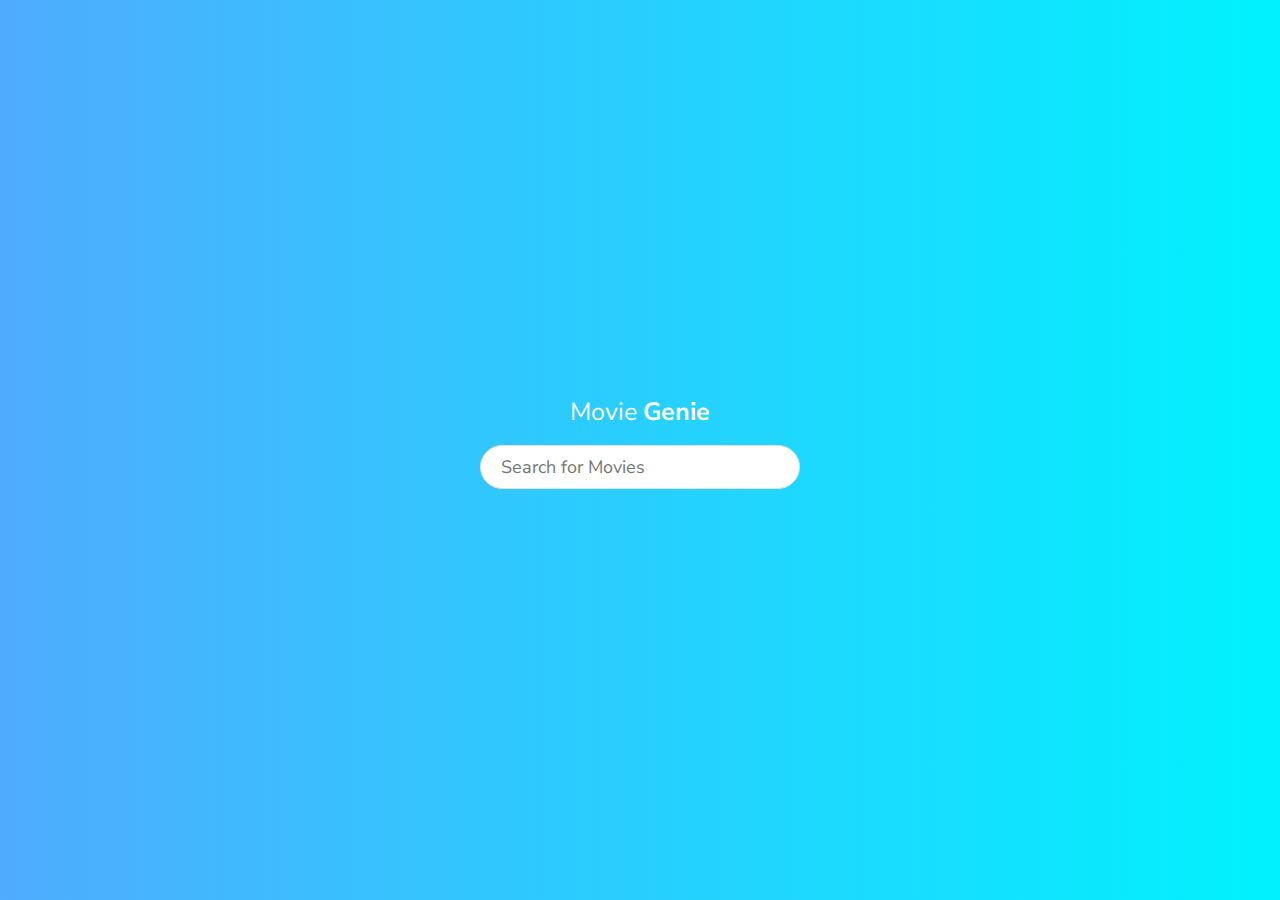
<file: index.html>
<html>
    <head>
        <title>MovieGenie</title>
        <link href="https://fonts.googleapis.com/css?family=Nunito+Sans:300,800&display=swap" rel="stylesheet">
        <link href="index.css" rel="stylesheet" >
        <meta name="viewport" content="width=device-width, initial-scale=1.0">
    </head>
    <body >
        <div class="container">
                <div class="title">Movie <b>Genie</b></div>
                <div class='search-container'>
                    <form action="searchResult.html" method="GET" >
                        <input class="search-box" name='search' type="text" placeholder="Search for Movies"/>
                    </form>
                </div>
        </div>
    </body>
</html>
</file>
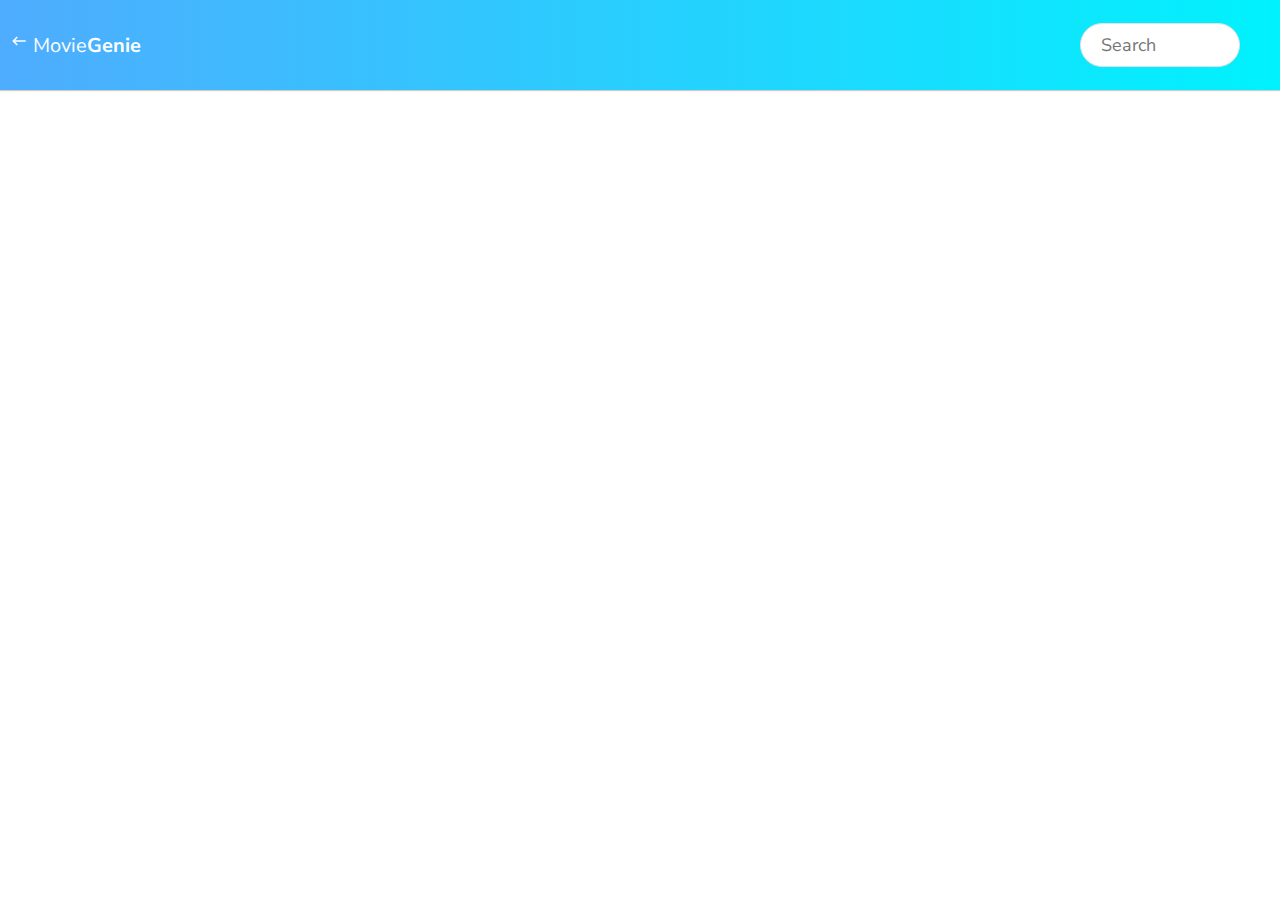
<file: movie.html>
<html>
    <head>
        <title>MovieGenie</title>
        <meta name="viewport" content="width=device-width, initial-scale=1.0">
        <link rel="stylesheet" href="title.css"/>
        <link rel="stylesheet" href="header.css"/>
        <link href="https://fonts.googleapis.com/css?family=Nunito+Sans:300,800&display=swap" rel="stylesheet">
    </head>
    <body>
        <header class="header-fixed">
                <div class="header-title">
                 <div class="back">
                    <a onclick="history.back()">
                        <img src="back.png"/>
                    </a> 
                </div>
                    <a href="index.html">
                    <div class="title">Movie <b>Genie</b></div>
                    </a>
                </div>
                <form action="searchResult.html" method="GET" >
                <input class="search-box" name='search' id ="search" type="text" placeholder="Search"/>
                </form>
        </header>
        <div class="movie-container">
        </div>
        <script src="searchResult.js" ></script>
        <script src="title.js" ></script>
    </body>
</html>
</file>
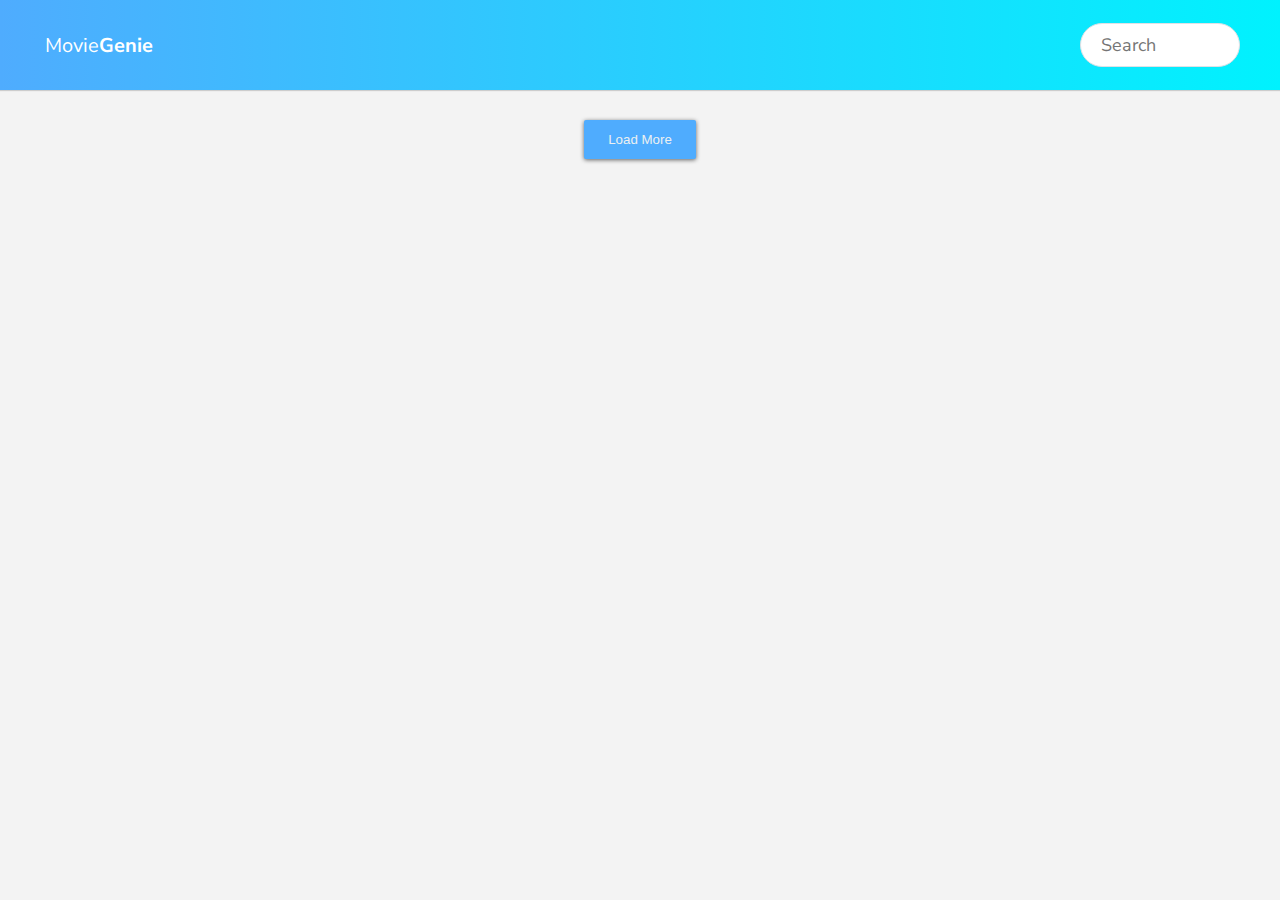
<file: searchResult.html>
<html>
    <head>
        <title>Search Results</title>
        <meta name="viewport" content="width=device-width, initial-scale=1.0">
        <link href="searchResult.css" rel="stylesheet" >
        <link href="header.css" rel="stylesheet" >
        <link href="https://fonts.googleapis.com/css?family=Nunito+Sans:300,800&display=swap" rel="stylesheet">
    </head>
    <body>
        <header class="header-fixed">
            <div class="header-title">
                <a href="index.html">
                    <div class="title">Movie <b>Genie</b></div>
                </a>
            </div>
            <form action="" method="GET" >
                <input class="search-box" name='search' id="search" type="text" placeholder="Search"/>
            </form>
        </header>
        <div class="results-container">
        </div>
        <div class="loadMore">
            <button class="btn" type="button" onclick="loadMore()"><span>Load More</span></button>
        </div>
        <script src="searchResult.js"> </script>
    </body>
</html>
</file>
<file: index.css>
.title{
    font-family: 'Nunito Sans', sans-serif;
    font-size: 25px;
    color: white;
    margin-left: auto;
    margin-right: auto;
    width: 100%;
    text-align: center;
    margin-bottom: 5%;
}
.title b{
    margin-left: 0px;
}

.search-box{
    border-radius: 24px;
    height: 44px;
    width: auto;
    margin: 0 auto;
    box-shadow: none;
    border: 1px solid #dfe1e5;
    display: flex;
    font-family: 'Nunito Sans', sans-serif;
    font-size: 18px;
    padding-left: 20px;
    min-width: 320px;

}
input:focus{
    outline: none;
}
body{
    background-image: linear-gradient(to right, #4facfe 0%, #00f2fe 100%);
    display: flex;
    align-items: center;
    justify-content: center;
}
</file>
<file: title.css>
body{
    font-family: 'Nunito Sans';
    margin:0;
}
.movie-container{
    padding:20px;
}
.movie-title{
    font-family: 'Nunito Sans';
    font-size: 35px;
}
.movie-details span{
    padding-right: 7px;
}
.movie-plot{
    width: 70%;
    padding:20px 0 10px 0 ;
}
.table-value {
    color:#79b8f3;
    padding-left: 15px 
}
.movie-poster img{
    height: 310px;
    position: absolute;
    z-index: 2;
    right:0;
    top:20%;
    max-height: 310px;
    padding-right:30px;
}

.header-title{
    display: flex;
}

@media (max-width:414px){
    .movie-container{
        padding:10px;
    }
    .movie-title{
        font-family: 'Nunito Sans';
        font-size: 25px;
    }
    .movie-details span{
        padding-right: 3px;
    }
    .movie-plot{
        width: 55%;
        padding:20px 0 10px 0 ;
    }
    .movie-poster img{
        height: 175px;
        position: absolute;
        right:0;
        margin-top:-15px;
        max-height: 175px;
        padding-right:15px;
    }
}

@media (min-width:411px){
    .movie-container{
        padding:10px;
    }
    .movie-title{
        font-family: 'Nunito Sans';
        font-size: 25px;
    }
    .movie-details span{
        padding-right: 3px;
    }
    .movie-plot{
        width: 55%;
        padding:20px 0 10px 0 ;
    }
    .movie-poster img{
        height: 175px;
        position: absolute;
        right:0;
        margin-top:-30px;
        max-height: 175px;
        padding-right:15px;
    }
}
@media (max-width:375px){
    .movie-container{
        padding:10px;
    }
    .movie-title{
        font-family: 'Nunito Sans';
        font-size: 25px;
    }
    .movie-details span{
        padding-right: 3px;
    }
    .movie-plot{
        width: 55%;
        padding:20px 0 10px 0 ;
    }
    .movie-poster img{
        height: 175px;
        position: absolute;
        right:0;
        top:20%;
        max-height: 175px;
        padding-right:15px;
    }
}
</file>
<file: header.css>
.title{
    font-family: 'Nunito Sans', sans-serif;
    font-size: 20px;
    color: white;
    margin-left: 5%;
    display: flex;
    text-align: center;
}
.title b{
    margin-left: 0px;
}

.search-box{
    border-radius: 24px;
    height: 44px;
    width: auto;
    box-shadow: none;
    border: 1px solid #dfe1e5;
    font-family: 'Nunito Sans', sans-serif;
    font-size: 18px;
    padding-left: 20px;
    min-width: 120px;
}
input:focus{
    outline: none;
}
.header-fixed {
    background-image: linear-gradient(to right, #4facfe 0%, #00f2fe 100%);
	box-shadow:0 1px 1px #ccc;
	padding: 20px 40px;
	height: 50px;
	color: #ffffff;
    display: flex;
    justify-content: space-between;
  align-items: center
}

a {
    text-decoration: none;
}

form{
    margin-bottom: 0px;
}

.no-result{
    font-family: 'Nunito Sans';
    text-align: center
}
@media (min-width:411px){
    .back{
        margin-left: -30px;
    }
    form{
        margin-left:30px;
    }
    .search-box{
        width:160px;
    }
}
@media (max-width:375px){
    .back{
        margin-left: -25px;
    }
    form{
        margin-left:25px;
    }
    .search-box{
        width:150px;
    }
}
</file>
<file: searchResult.css>
.result-description{
    position: relative;
    height: 60px;
    background: #1b2530;
    color: white;
    max-height: 60px;
    border-radius: 0 0 3px 3px;
}

.result-title {
    color: white;
    font-family: 'Nunito Sans';
    font-weight: 800;
    font-size: 15px;
    text-decoration: none;
    max-height: 140px;
    padding-left:7px;
    padding-top:7px;
    text-overflow: ellipsis;
    overflow: hidden;
    white-space: nowrap;
}
.result-title a{
    color: white;
    font-family: 'Nunito Sans';
    font-weight: 800;
    font-size: 15px;
    text-decoration: none;
}

.results-container{
    display: flex;
    flex-wrap: wrap;
    justify-content: center;
}
.result-rating{
    font-size: 12px;
    font-family: 'Nunito Sans';
    color: #B1B1B1;
    padding-left: 7px;
    padding-top: 7px;
}
span{
    padding:2px;
    text-transform: capitalize;
}
.result {
    max-width: 147px;
    border-radius: 5px;
    padding: 10px
}
img{
    height: auto;
    width:147px;
    border-radius: 7px 7px 0 0;
    min-height:220px;
    max-height: 220px;
}
body {
    background-color: #f3f3f3;
    margin: 0;
}

.btn {
    position: relative;
  
    display: block;
    margin: 30px auto;
    padding: 0;
  
    overflow: hidden;
  
    border-width: 0;
    outline: none;
    border-radius: 2px;
    box-shadow: 0 1px 4px rgba(0, 0, 0, .6);
    
    background-color: #4facfe;
    color: #ecf0f1;
    
    transition: background-color .3s;
  }
  
  .btn:hover, .btn:focus {
    background-color: #4facfe;
  }


.btn > * {
    position: relative;
  }
  
  .btn span {
    display: block;
    padding: 12px 24px;
  }
  
  .btn:before {
    content: "";
    
    position: absolute;
    top: 50%;
    left: 50%;
    
    display: block;
    width: 0;
    padding-top: 0;
      
    border-radius: 100%;
    
    background-color: rgba(236, 240, 241, .3);
    
    -webkit-transform: translate(-50%, -50%);
    -moz-transform: translate(-50%, -50%);
    -ms-transform: translate(-50%, -50%);
    -o-transform: translate(-50%, -50%);
    transform: translate(-50%, -50%);
  }
  
  .btn:active:before {
    width: 120%;
    padding-top: 120%;
    
    transition: width .2s ease-out, padding-top .2s ease-out;
  }
</file>
